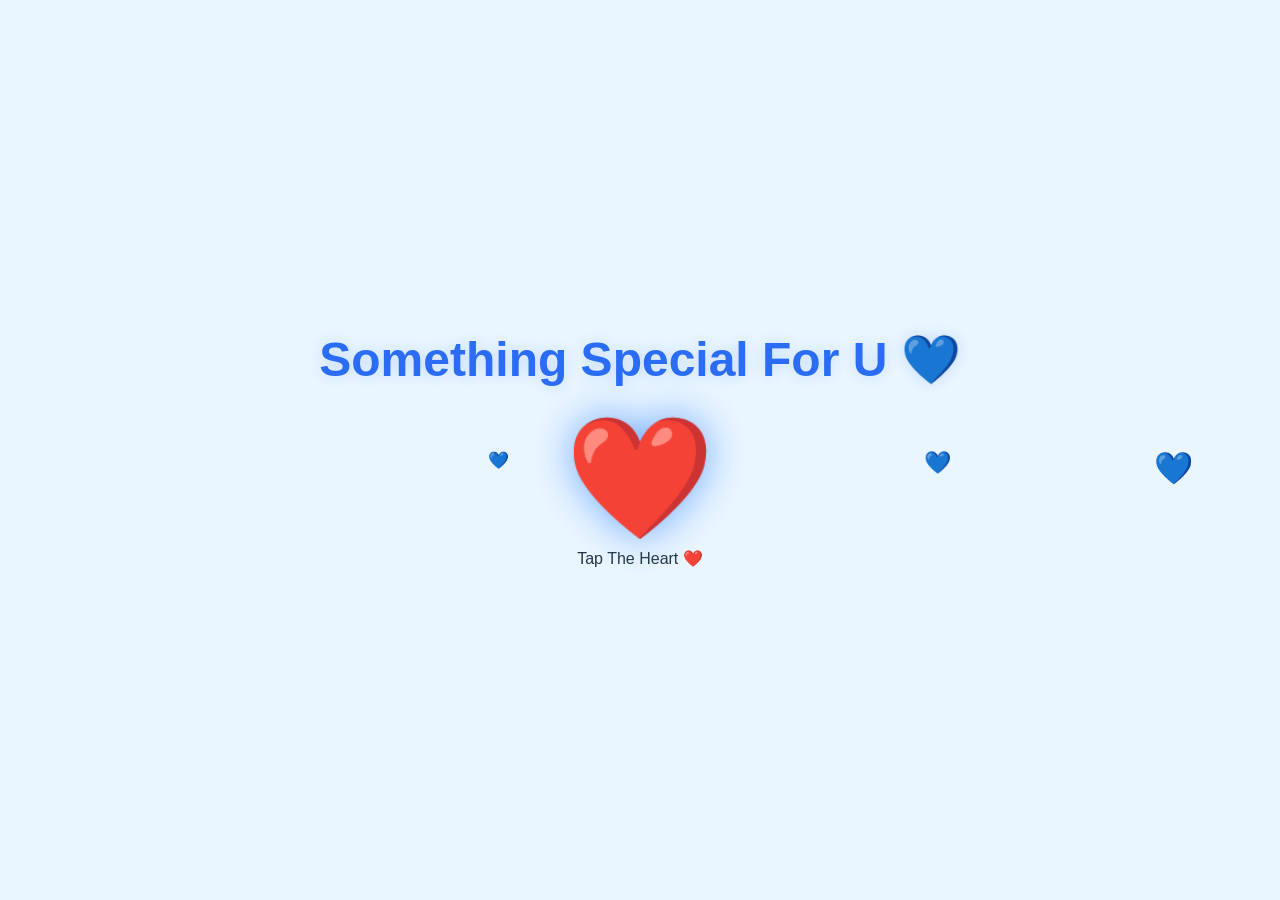
<file: index.html>
<!DOCTYPE html>
<html lang="en">
<head>
<meta charset="UTF-8">
<meta name="viewport" content="width=device-width, initial-scale=1.0">

<title>Happy Birthday Jaansa 💙</title>

<link rel="stylesheet" href="style.css">
</head>
<body>

<div id="hearts-container"></div>

<!-- PAGE 1 -->

<section class="page active" id="page1">

<h1>Something Special For U 💙</h1>

<div class="heart-btn" onclick="openPage(2)">
❤️
</div>

<p>Tap The Heart ❤️</p>

</section>

<!-- PAGE 2 -->

<section class="page" id="page2">

<h1 id="typing"></h1>

<p class="subtitle">
Today Is Your Day ✨
</p>

<button onclick="openPage(3)">
Continue
</button>

</section>

<!-- PAGE 3 -->

<section class="page" id="page3">

<h1>Our Memories 💙</h1>

<div class="slideshow">

<img id="slideImage" src="photo1.jpg.jpeg">

</div>

<p>
Every picture tells a story 💙
</p>

<button onclick="openPage(4)">
Open Letter
</button>

</section>

<!-- PAGE 4 -->

<section class="page" id="page4">

<h1>For You 💌</h1>

<div class="envelope-container" onclick="openEnvelope()">
    <div class="envelope" id="envelope">
        💙
    </div>

    <div class="letter" id="letter">
        <h2>For My darling 💙</h2>
        <p>
            Happy Birthday, my love! 🎂✨<br><br>
            Today is all about you. Thank you for bringing happiness,
            laughter, and endless memories into my life.You are my sunshine, my rock, 
            and my everything.I am so grateful for every moment we share together. 
            Your smile lights up my world and your love fills my heart.  
            And I can't wait to celebrate many more birthdays with you.<br><br>
            I hope your day is filled with love, joy, and beautiful surprises.
            You mean the world to me. 💙🤍
            And one last note is behave well and don't be naughty 😈💙
        </p>
</div>

</div>

</div>

<button id="surpriseBtn"
onclick="openPage(5)">
Open Surprise
</button>

</section>

<!-- PAGE 5 -->

<section class="page" id="page5">

<h1>✨ 𝑆𝑢𝑟𝑝𝑟𝑖𝑠𝑒 𝑓𝑜𝑟 𝑌𝑜𝑢 ✨ </h1>

<div class="gift-box"
onclick="openGift()">
📦
</div>

<div id="giftContent">

<div class="popup-gallery">

<img src="photo42.jpg.jpeg">
<img src="photo35.jpg.jpeg">
<img src="photo36.jpg.jpeg">
<img src="photo41.jpg.jpeg">

</div>

<div class="love-note">

<h2>To My kuchu puuu ✨🎀💙</h2>

        <p>
            Out of all the beautiful things in this world,
            my favorite is YOU.
        </p>

        <p>
            Thank you for every smile,
            every memory and every moment.
        </p>

        <p>
            Happy Birthday Jaansa ❤️
        </p>

        <p>
            May all your dreams come true ✨
        </p>


</section>

<script src="script.js"></script>

</body>
</html>
</file>
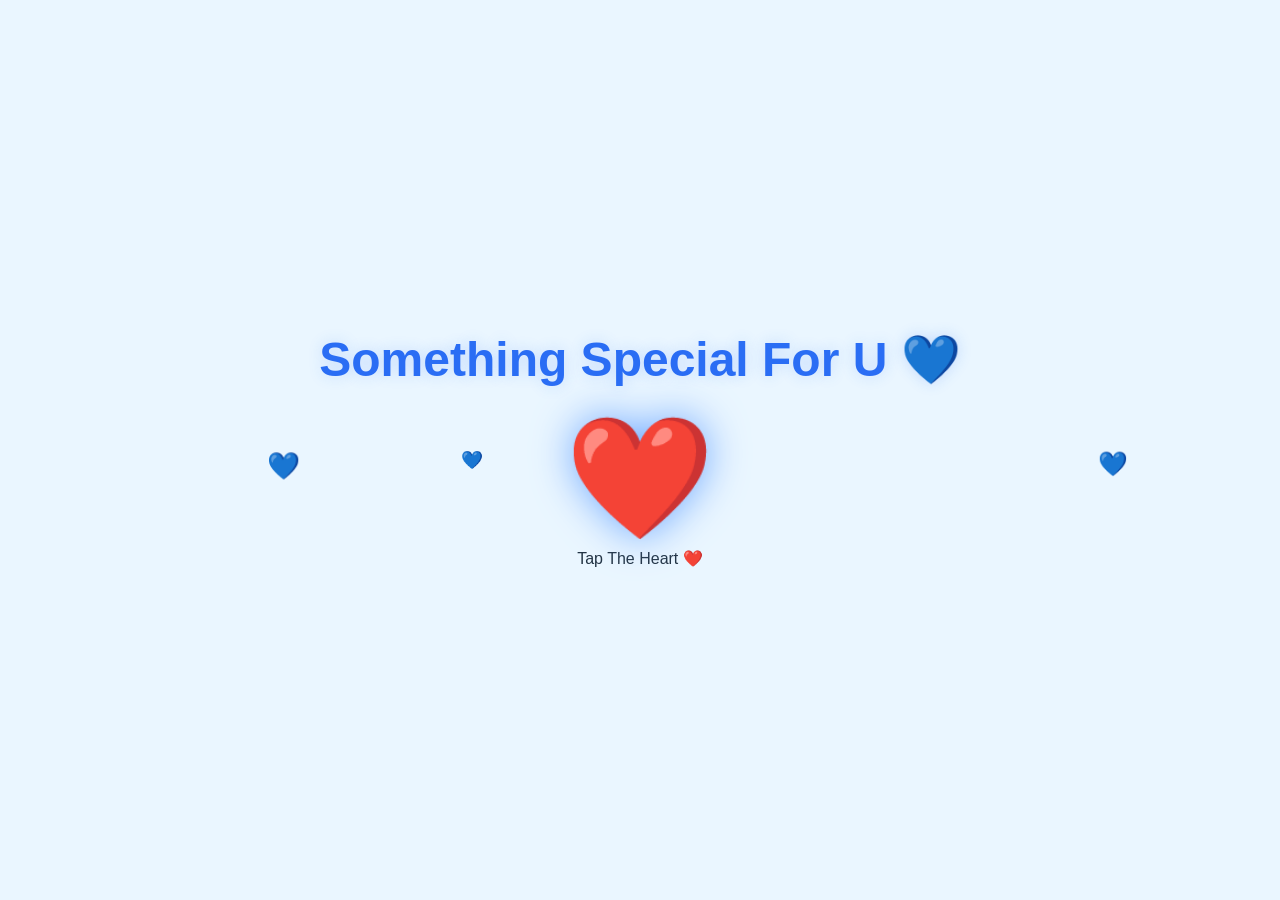
<file: bday.html>
<!DOCTYPE html>
<html lang="en">
<head>
<meta charset="UTF-8">
<meta name="viewport" content="width=device-width, initial-scale=1.0">

<title>Happy Birthday Jaansa 💙</title>

<link rel="stylesheet" href="style.css">
</head>
<body>

    <audio id="bgMusic" autoplay loop>
    <source src="jaan bn gye.mp3.mp3" type="audio/mpeg">
</audio>

<div id="hearts-container"></div>

<!-- PAGE 1 -->

<section class="page active" id="page1">

<h1>Something Special For U 💙</h1>

<div class="heart-btn" onclick="openPage(2)">
❤️
</div>

<p>Tap The Heart ❤️</p>

</section>

<!-- PAGE 2 -->

<section class="page" id="page2">

<h1 id="typing"></h1>

<p class="subtitle">
Today Is Your Day ✨
</p>

<button onclick="openPage(3)">
Continue
</button>

</section>

<!-- PAGE 3 -->

<section class="page" id="page3">

<h1>Our Memories 💙</h1>

<div class="slideshow">

<img id="slideImage" src="photo1.jpg.jpeg">

</div>

<p>
Every picture tells a story 💙
</p>

<button onclick="openPage(4)">
Open Letter
</button>

</section>

<!-- PAGE 4 -->

<section class="page" id="page4">

<h1>For You 💌</h1>

<div class="envelope-container" onclick="openEnvelope()">
    <div class="envelope" id="envelope">
        💙
    </div>

    <div class="letter" id="letter">
        <h2>For My darling 💙</h2>
        <p>
            Happy Birthday, my love! 🎂✨<br><br>
            Today is all about you. Thank you for bringing happiness,
            laughter, and endless memories into my life.You are my sunshine, my rock, 
            and my everything.I am so grateful for every moment we share together. 
            Your smile lights up my world and your love fills my heart.  
            And I can't wait to celebrate many more birthdays with you.<br><br>
            I hope your day is filled with love, joy, and beautiful surprises.
            You mean the world to me. 💙🤍
            And one last note is behave well and don't be naughty 😈💙
        </p>
</div>

</div>

</div>

<button id="surpriseBtn"
onclick="openPage(5)">
Open Surprise
</button>

</section>

<!-- PAGE 5 -->

<section class="page" id="page5">

<h1>✨ 𝑆𝑢𝑟𝑝𝑟𝑖𝑠𝑒 𝑓𝑜𝑟 𝑌𝑜𝑢 ✨ </h1>

<div class="gift-box"
onclick="openGift()">
📦
</div>

<div id="giftContent">

<div class="popup-gallery">

<img src="photo42.jpg.jpeg">
<img src="photo46.jpg.jpeg">
<img src="photo45.jpg.jpeg">
<img src="photo41.jpg.jpeg">

</div>

<div class="love-note">

<h2>To My kuchu puuu ✨🎀💙</h2>

        <p>
            Out of all the beautiful things in this world,
            my favorite is YOU.
        </p>

        <p>
            Thank you for every smile,
            every memory and every moment.
        </p>

        <p>
            Happy Birthday Jaansa ❤️
        </p>

        <p>
            May all your dreams come true ✨
        </p>


</section>

<script src="script.js"></script>

</body>
</html>
</file>
<file: style.css>
*{
margin:0;
padding:0;
box-sizing:border-box;
font-family:'Poppins',sans-serif;
}

body{
background:linear-gradient(135deg,#f8fbff,#dbeeff);
overflow:hidden;
height:100vh;
color:#234;
}

/* Pages */

.page{
position:absolute;
width:100%;
height:100vh;
display:none;
flex-direction:column;
justify-content:center;
align-items:center;
text-align:center;
padding:20px;
}

.page.active{
display:flex;
animation:fadeIn 1s ease;
}

@keyframes fadeIn{
from{
opacity:0;
transform:translateY(20px);
}
to{
opacity:1;
transform:translateY(0);
}
}

/* Headings */

h1{
font-size:3rem;
color:#2a6df4;
margin-bottom:20px;
text-shadow:0 0 15px rgba(42,109,244,.2);
}

.subtitle{
font-size:1.4rem;
margin-top:10px;
margin-bottom:30px;
}

/* Buttons */

button{
padding:14px 35px;
border:none;
border-radius:30px;
background:#2a6df4;
color:white;
font-size:18px;
cursor:pointer;
transition:.3s;
margin-top:20px;
box-shadow:0 10px 20px rgba(42,109,244,.25);
}

button:hover{
transform:scale(1.05);
}

/* Heart Button */

.heart-btn{
font-size:120px;
cursor:pointer;
animation:pulse 1.5s infinite;
filter:drop-shadow(0 0 20px #6ea8ff);
}

@keyframes pulse{
0%{
transform:scale(1);
}
50%{
transform:scale(1.15);
}
100%{
transform:scale(1);
}
}

/* Memories Slideshow */

.slideshow{
width:320px;
height:420px;
border-radius:25px;
overflow:hidden;
background:white;
padding:8px;
box-shadow:0 10px 30px rgba(0,0,0,.15);
margin:25px 0;
}

.slideshow img{
width:100%;
height:100%;
object-fit:cover;
border-radius:20px;
}

/* Envelope */

body{
    background:#eaf6ff;
    display:flex;
    justify-content:center;
    align-items:center;
    min-height:100vh;
    font-family:'Poppins',sans-serif;
}

.envelope-container{
    position:relative;
    cursor:pointer;
}

.envelope{
    width:280px;
    height:180px;
    background:#4da3ff;
    position:relative;
    border-radius:10px;
    box-shadow:0 10px 25px rgba(0,0,0,0.2);
}

.envelope::before{
    content:"";
    position:absolute;
    top:0;
    left:0;
    width:0;
    height:0;
    border-left:140px solid transparent;
    border-right:140px solid transparent;
    border-top:90px solid #6bb6ff;
    transform-origin:top;
    transition:1s;
}

.letter{
    position:absolute;
    left:20px;
    top:20px;
    width:240px;
    background:white;
    padding:20px;
    border-radius:12px;
    box-shadow:0 5px 15px rgba(0,0,0,0.15);
    transform:translateY(50px);
    opacity:0;
    transition:1s;
    z-index:-1;
}

.letter h2{
    color:#4da3ff;
    text-align:center;
}

.letter p{
    color:#444;
    line-height:1.6;
    text-align:center;
}

.envelope.open::before{
    transform:rotateX(180deg);
}

.letter.show{
    transform:translateY(-180px);
    opacity:1;
    z-index:2;
}

/* Gift Box */

.gift-box{
font-size:120px;
cursor:pointer;
animation:bounce 2s infinite;
}

@keyframes bounce{
0%,100%{
transform:translateY(0);
}
50%{
transform:translateY(-15px);
}
}

#giftContent{
display:none;
margin-top:25px;
animation:fadeIn 1s ease;
}

/* Popup Photos */

.popup-gallery{
display:flex;
gap:15px;
flex-wrap:wrap;
justify-content:center;
margin-bottom:25px;
}

.popup-gallery img{
width:150px;
height:180px;
object-fit:cover;
border-radius:20px;
border:4px solid white;
box-shadow:0 8px 20px rgba(0,0,0,.15);
animation:popUp 1s ease;
}

@keyframes popUp{
from{
transform:scale(0);
opacity:0;
}
to{
transform:scale(1);
opacity:1;
}
}

/* Love Note */

.love-note{
background:white;
padding:25px;
max-width:600px;
border-radius:20px;
box-shadow:0 10px 30px rgba(0,0,0,.15);
}

.love-note h2{
color:#2a6df4;
margin-bottom:15px;
}

.love-note p{
font-size:18px;
line-height:1.8;
}

/* Floating Hearts */

.heart{
position:absolute;
color:#9ec7ff;
font-size:18px;
animation:floatHeart linear infinite;
pointer-events:none;
}

@keyframes floatHeart{
0%{
transform:translateY(100vh);
opacity:0;
}
20%{
opacity:1;
}
100%{
transform:translateY(-100px);
opacity:0;
}
}

/* Mobile */

@media(max-width:768px){

h1{
font-size:2rem;
}

.subtitle{
font-size:1.1rem;
}

.slideshow{
width:280px;
height:380px;
}

.popup-gallery img{
width:120px;
height:150px;
}

.letter{
width:220px;
left:30px;
}

}
</file>
